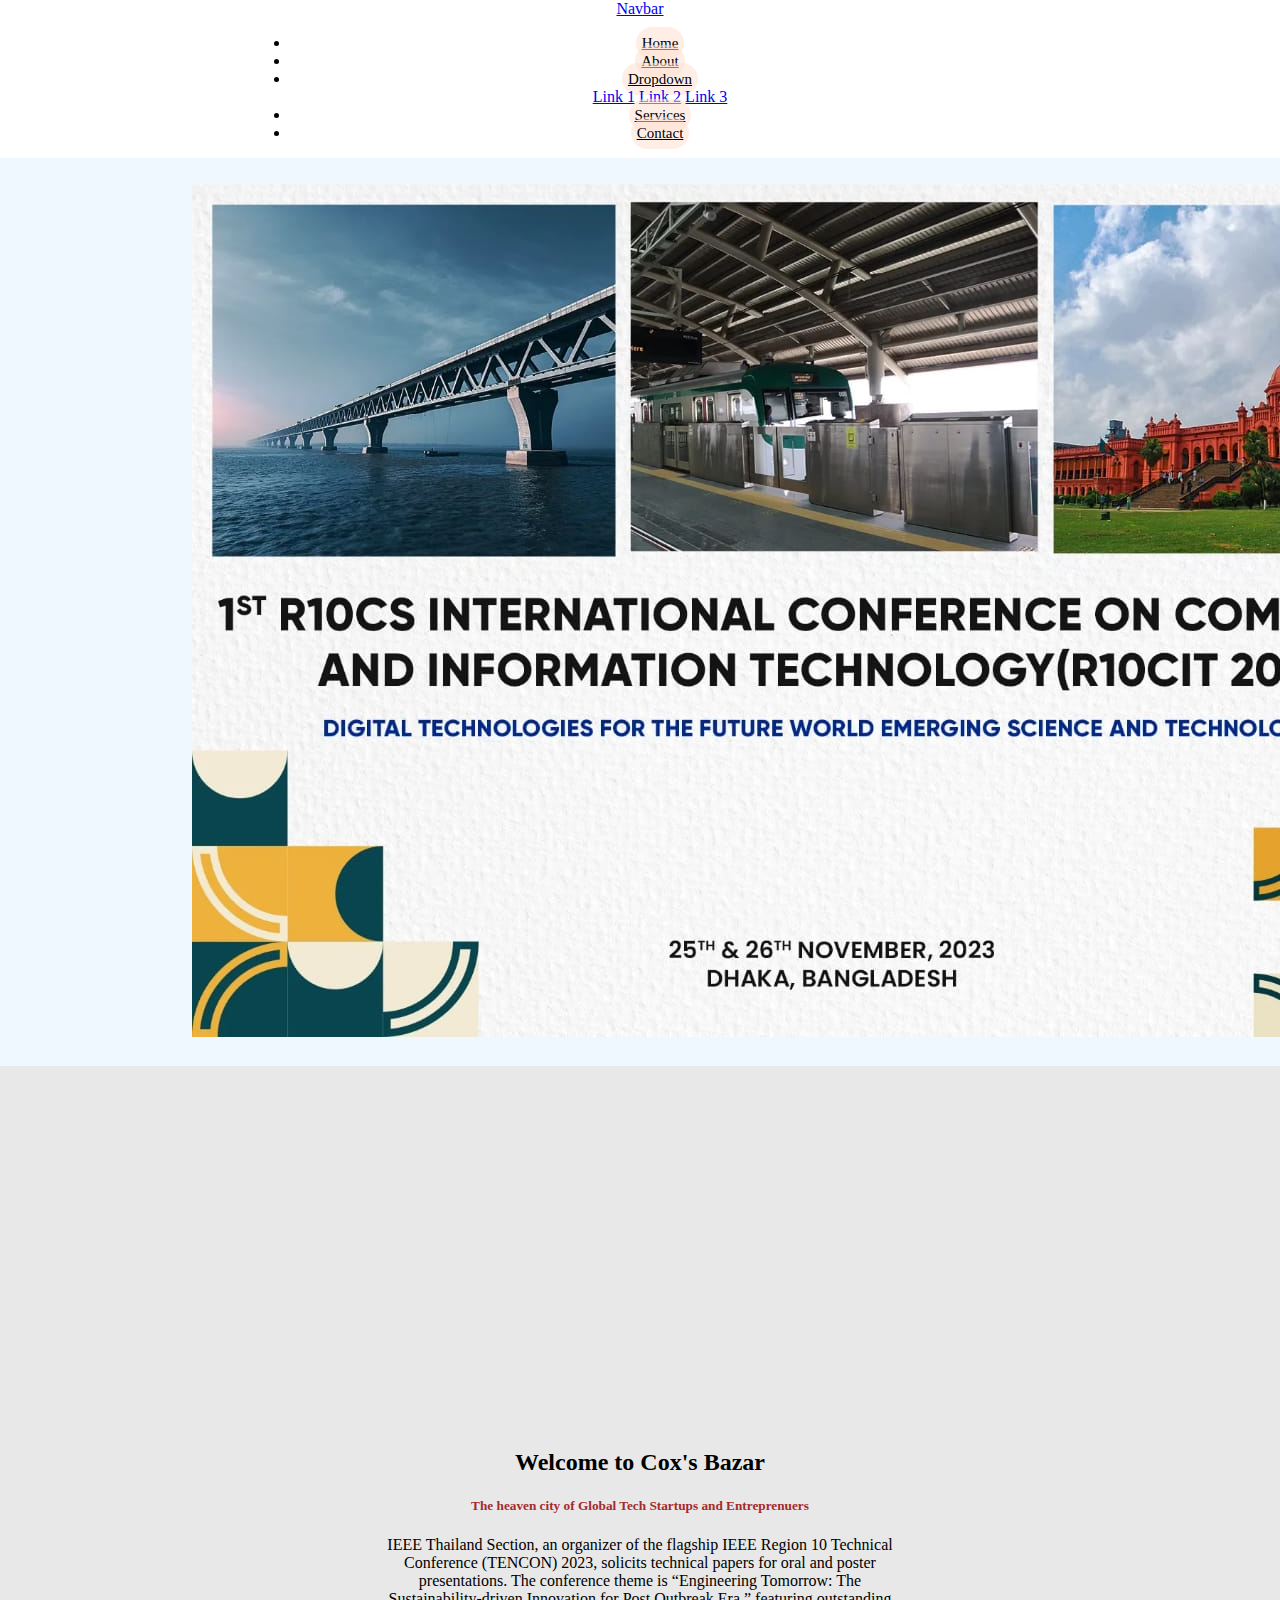
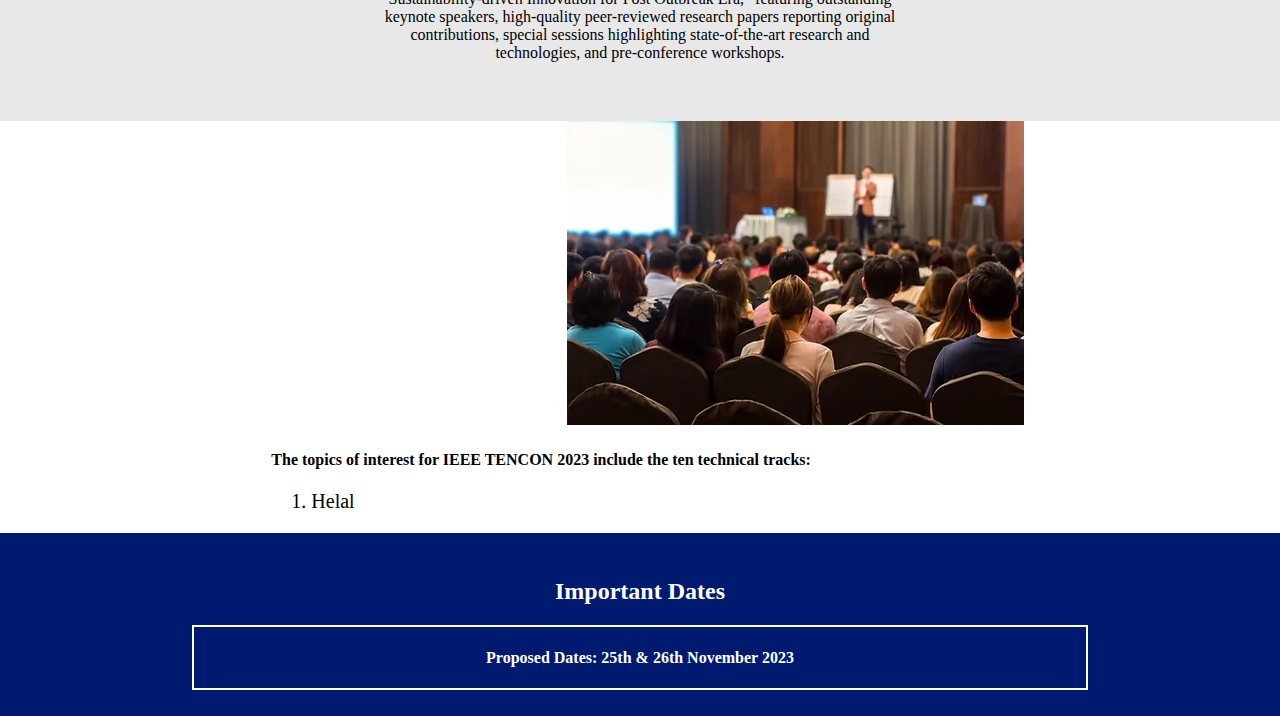
<file: index.html>
<!DOCTYPE html>
<html lang="en">

<head>
  <meta charset="UTF-8">
  <title>IEEE R10 CS</title>

  <link href="https://cdn.jsdelivr.net/npm/bootstrap@5.3.0-alpha3/dist/css/bootstrap.min.css" rel="stylesheet"
    integrity="sha384-KK94CHFLLe+nY2dmCWGMq91rCGa5gtU4mk92HdvYe+M/SXH301p5ILy+dN9+nJOZ" crossorigin="anonymous">
  <link rel="stylesheet" href="styles.css">

</head>

<body>

  <div>
    <nav class="navbar navbar-expand-sm navbar-light bg-light mb-3">
      <div class="container">
        <a class="navbar-brand" href="#">Navbar</a>
        <ul class="navbar-nav">
          <li class="nav-item">
            <a class="nav-link" href="#">Home</a>
          </li>
          <li class="nav-item">
            <a class="nav-link" href="#">About</a>
          </li>
          <li class="nav-item dropdown">
            <a href="#" class="nav-link dropdown-toggle" data-toggle="dropdown">Dropdown</a>
            <div class="dropdown-menu">
              <a href="#" class="dropdown-item">Link 1</a>
              <a href="#" class="dropdown-item">Link 2</a>
              <a href="#" class="dropdown-item">Link 3</a>
            </div>
          </li>
          <li class="nav-item">
            <a class="nav-link" href="#">Services</a>
          </li>
          <li class="nav-item">
            <a class="nav-link" href="#">Contact</a>
          </li>
        </ul>
      </div>
    </nav>
  </div>
  <div class="container-fluid mainbody">

    <section id="s1">
      <img class="img-fluid" src="images/Slide1.jpg" alt="">
    </section>

    <section id="s2">
      <div style="padding: 2% 20%;">
        <div >
          <iframe width="560" height="315" src="https://www.youtube.com/embed/cTxbGR8WUeM?controls=0" title="YouTube video player" frameborder="0" allow="accelerometer; autoplay; clipboard-write; encrypted-media; gyroscope; picture-in-picture; web-share" allowfullscreen></iframe>
        </div>
        <h2>Welcome to Cox's Bazar</h2>
        <h5 style="color: brown;">The heaven city of Global Tech Startups and Entreprenuers</h5>
        <p>IEEE Thailand Section, an organizer of the flagship IEEE Region 10 Technical Conference (TENCON) 2023,
          solicits technical papers for oral and poster presentations. The conference theme is “Engineering Tomorrow:
          The Sustainability-driven Innovation for Post Outbreak Era,” featuring outstanding keynote speakers,
          high-quality peer-reviewed research papers reporting original contributions, special sessions highlighting
          state-of-the-art research and technologies, and pre-conference workshops.</p>

      </div>
    </section>
    <section>
      <div class="row" style="padding: 0 20%;">
        <div class="col-6" style="padding: 0; text-align: right;">
          <img class="img-fluid" src="images/homei1.webp" alt="">
        </div>
        <div class="col-6" style="padding:0 2%; text-align: left;">
          <h4>The topics of interest for IEEE TENCON 2023 include the ten technical tracks:</h4>
          <ol type="1" style="font-size: 20px;">
            <li> Helal</li>
          </ol>
        </div>
      </div>
    </section>
    <section id="s4">
      <div style="text-align: center;">
        <h2 style="color: white;">Important Dates</h2>
        <div class="important-date">
          <h4 style="color: white;">Proposed Dates: 25th & 26th November 2023</h4>
        </div>
      </div>
    </section>
  </div>

  <script src="https://cdn.jsdelivr.net/npm/bootstrap@5.3.0-alpha3/dist/js/bootstrap.bundle.min.js"
    integrity="sha384-ENjdO4Dr2bkBIFxQpeoTz1HIcje39Wm4jDKdf19U8gI4ddQ3GYNS7NTKfAdVQSZe"
    crossorigin="anonymous"></script>
  <script src="https://code.jquery.com/jquery-3.3.1.slim.min.js"
    integrity="sha384-q8i/X+965DzO0rT7abK41JStQIAqVgRVzpbzo5smXKp4YfRvH+8abtTE1Pi6jizo"
    crossorigin="anonymous"></script>
  <script src="https://cdnjs.cloudflare.com/ajax/libs/popper.js/1.14.3/umd/popper.min.js"
    integrity="sha384-ZMP7rVo3mIykV+2+9J3UJ46jBk0WLaUAdn689aCwoqbBJiSnjAK/l8WvCWPIPm49"
    crossorigin="anonymous"></script>
  <script src="https://stackpath.bootstrapcdn.com/bootstrap/4.1.1/js/bootstrap.min.js"
    integrity="sha384-smHYKdLADwkXOn1EmN1qk/HfnUcbVRZyYmZ4qpPea6sjB/pTJ0euyQp0Mk8ck+5T"
    crossorigin="anonymous"></script>
</body>

</html>
</file>
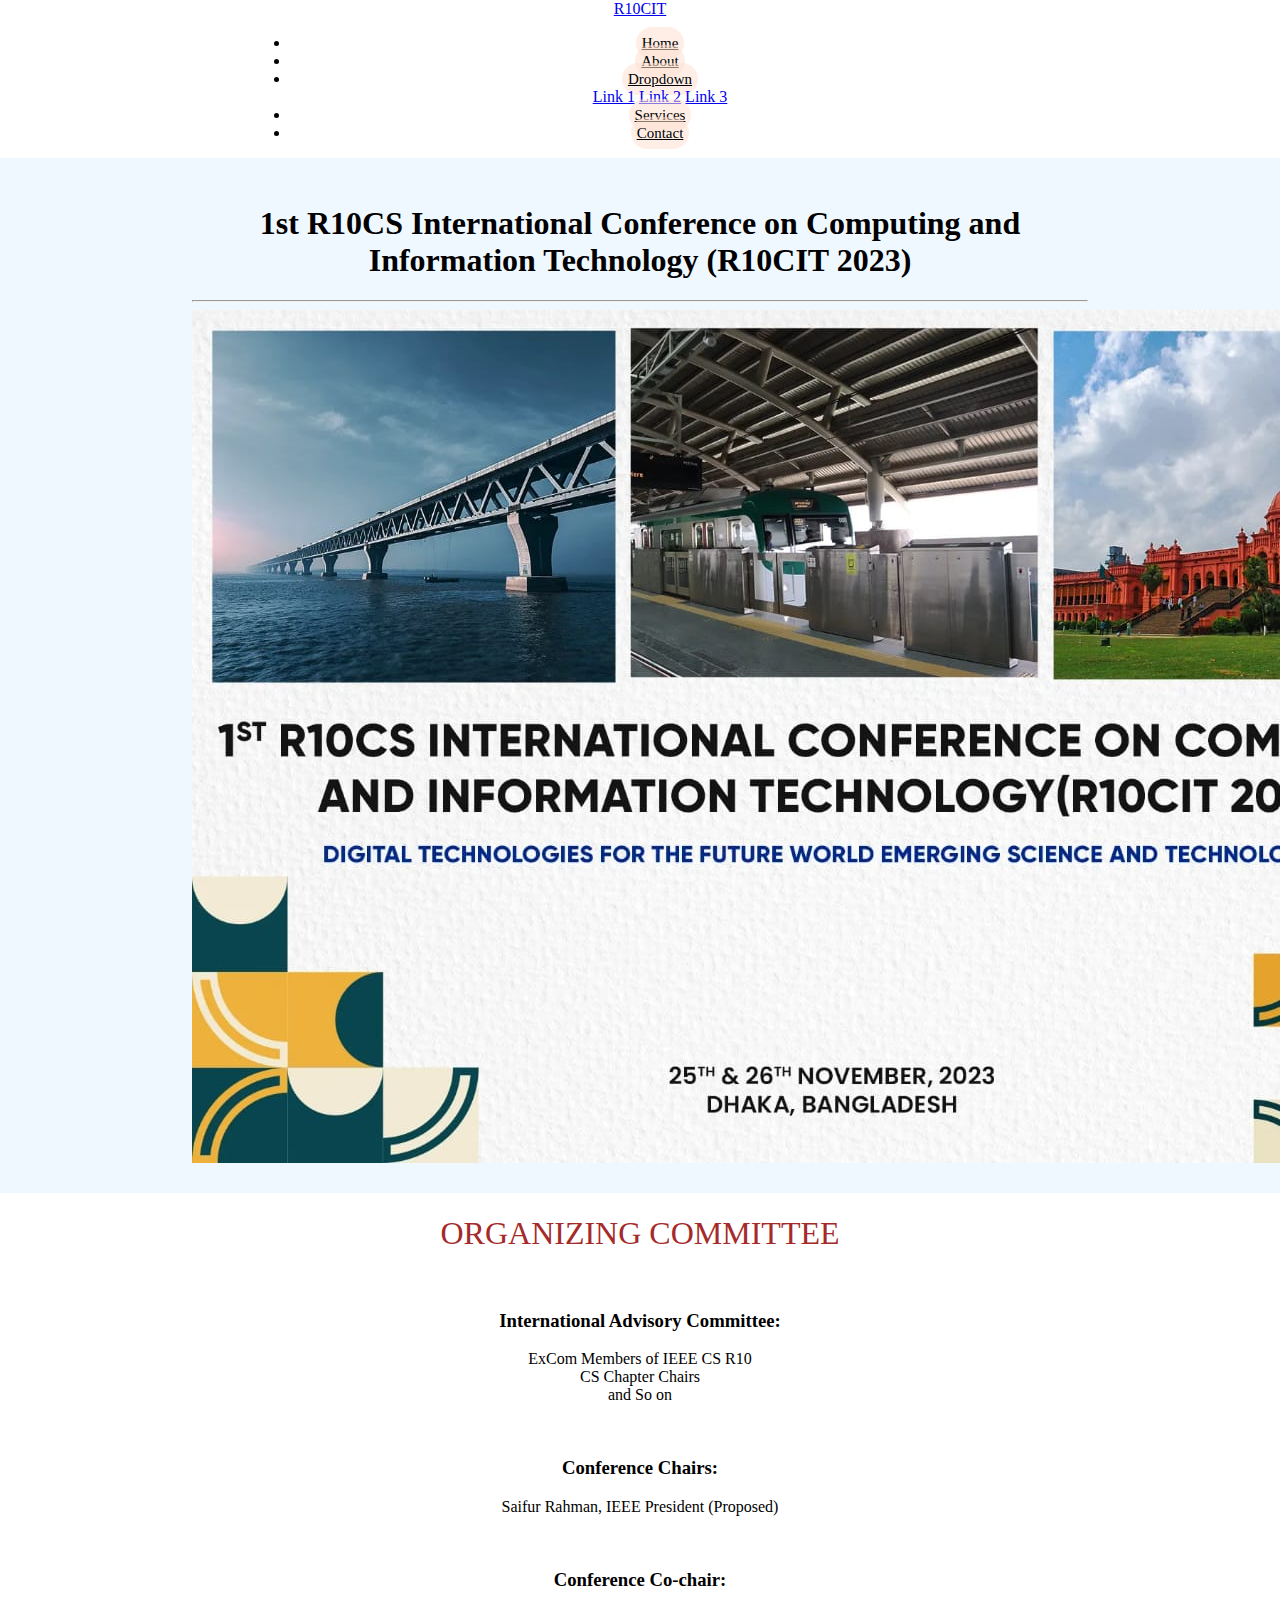
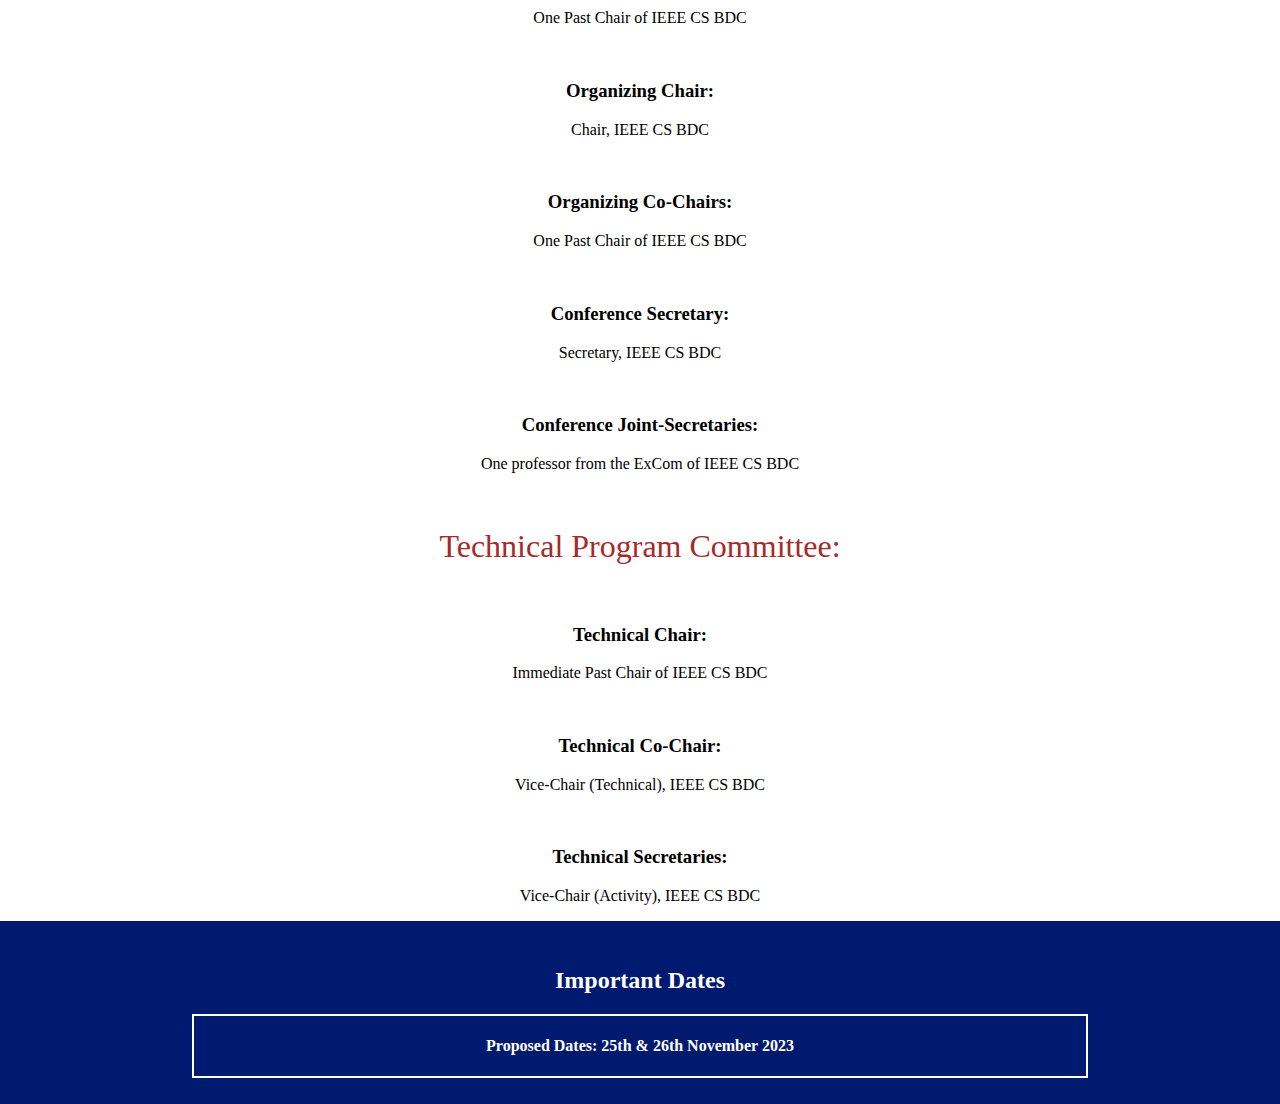
<file: committee.html>
<!DOCTYPE html>
<html lang="en">

<head>
  <meta charset="UTF-8">
  <title>IEEE R10 CS</title>

  <link href="https://cdn.jsdelivr.net/npm/bootstrap@5.3.0-alpha3/dist/css/bootstrap.min.css" rel="stylesheet" integrity="sha384-KK94CHFLLe+nY2dmCWGMq91rCGa5gtU4mk92HdvYe+M/SXH301p5ILy+dN9+nJOZ" crossorigin="anonymous">
<link rel="stylesheet" href="styles.css">

</head>

<body>

  <div>
    <nav class="navbar navbar-expand-sm navbar-light bg-light mb-3">
      <div class="container">
        <a class="navbar-brand" href="#">R10CIT</a>
        <ul class="navbar-nav">
          <li class="nav-item">
            <a class="nav-link" href="index.html">Home</a>
          </li>
          <li class="nav-item">
            <a class="nav-link" href="#">About</a>
          </li>
          <li class="nav-item dropdown">
            <a href="#" class="nav-link dropdown-toggle" data-toggle="dropdown">Dropdown</a>
            <div class="dropdown-menu">
              <a href="#" class="dropdown-item">Link 1</a>
              <a href="#" class="dropdown-item">Link 2</a>
              <a href="#" class="dropdown-item">Link 3</a>
            </div>
          </li>
          <li class="nav-item">
            <a class="nav-link" href="#">Services</a>
          </li>
          <li class="nav-item">
            <a class="nav-link" href="#">Contact</a>
          </li>
        </ul>
      </div>
    </nav>
  </div>
  <div class="container-fluid mainbody">

    <section id="s1">
      <h1>1st R10CS International Conference on Computing and Information Technology (R10CIT 2023)</h1>
      <hr>
<img class="img-fluid" src="images/Slide1.jpg" alt="">
    </section>

    <section id="cs2">
        <h1 style="font-weight: 100; color: brown;">ORGANIZING COMMITTEE</h2>
        <br>
        <h3>International Advisory Committee:</h3>
        <p>ExCom Members of IEEE CS R10 <br>
            CS Chapter Chairs <br> and So on</p>
        <br>
        <h3>Conference Chairs:</h3>
        <p>Saifur Rahman, IEEE President (Proposed)</p>
        <br>
        <h3>Conference Co-chair:</h3>
        <p>One Past Chair of IEEE CS BDC</p>
        <br>
        <h3>Organizing Chair:</h3>
        <p>Chair, IEEE CS BDC</p>
        <br>
        <h3>Organizing Co-Chairs:</h3>
        <p>One Past Chair of IEEE CS BDC</p>
        <br>
        <h3>Conference Secretary:</h3>
        <p>Secretary, IEEE CS BDC</p>
        <br>
        <h3>Conference Joint-Secretaries:</h3>
        <p>One professor from the ExCom of IEEE CS BDC</p>
        <br>
        <h1 style="font-weight: 100; color: brown;">Technical Program Committee:</h1>
        <br>

        <h3>Technical Chair:</h3>
        <p>Immediate Past Chair of IEEE CS BDC</p>
        <br>
        <h3>Technical Co-Chair:</h3>
        <p>Vice-Chair (Technical), IEEE CS BDC</p>
        <br>
        <h3>Technical Secretaries:</h3>
        <p>Vice-Chair (Activity), IEEE CS BDC</p>
        

    </section>
    <section id="s4">
        <div style="text-align: center;">
          <h2 style="color: white;">Important Dates</h2>
          <div class="important-date">
            <h4 style="color: white;">Proposed Dates: 25th & 26th November 2023</h4>
          </div>
        </div>
      </section>
  </div>

  <script src="https://cdn.jsdelivr.net/npm/bootstrap@5.3.0-alpha3/dist/js/bootstrap.bundle.min.js" integrity="sha384-ENjdO4Dr2bkBIFxQpeoTz1HIcje39Wm4jDKdf19U8gI4ddQ3GYNS7NTKfAdVQSZe" crossorigin="anonymous"></script>
  <script src="https://cdn.jsdelivr.net/npm/@popperjs/core@2.11.7/dist/umd/popper.min.js" integrity="sha384-zYPOMqeu1DAVkHiLqWBUTcbYfZ8osu1Nd6Z89ify25QV9guujx43ITvfi12/QExE" crossorigin="anonymous"></script>
  <script src="https://cdn.jsdelivr.net/npm/bootstrap@5.3.0-alpha3/dist/js/bootstrap.min.js" integrity="sha384-Y4oOpwW3duJdCWv5ly8SCFYWqFDsfob/3GkgExXKV4idmbt98QcxXYs9UoXAB7BZ" crossorigin="anonymous"></script>
</body>

</html>
</file>
<file: styles.css>
body{
    margin: 0;
    text-align: center;
}
.container-fluid{
    margin: 0;
    padding: 0;
}
.navbar{
    padding: 0 250px;
}
.mainbody{
    padding: 0;
    height: 300px;
    width: 100%;
}
#s1{
    background-color: aliceblue;
    padding: 2% 15% ;
}
#s2{
    background-color: rgb(232,232,232);
    padding: 2% 15% ;
}
#s4{
    background-color: rgb(0,26,112);
    padding: 2% 15% ;
}
.nav-link{
    font-size: 15px;
    color: #000;
    margin-left: 4px;
    margin-right: 4px;
    margin-top: 4px;
    margin-bottom: 4px;
    border-radius: 100px;
    border: 0 solid #757575;
    padding-left: 6px;
    padding-right: 6px;
    padding-top: 8px;
    padding-bottom: 8px;
    background: rgba(255, 223, 209, 0.54);
    border-top-left-radius: 50px;
    border-top-right-radius: 50px;
    border-bottom-right-radius: 50px;
    border-bottom-left-radius: 50px;
}
.important-date{
    text-align: center;
    border: solid 2px white;

}
</file>
